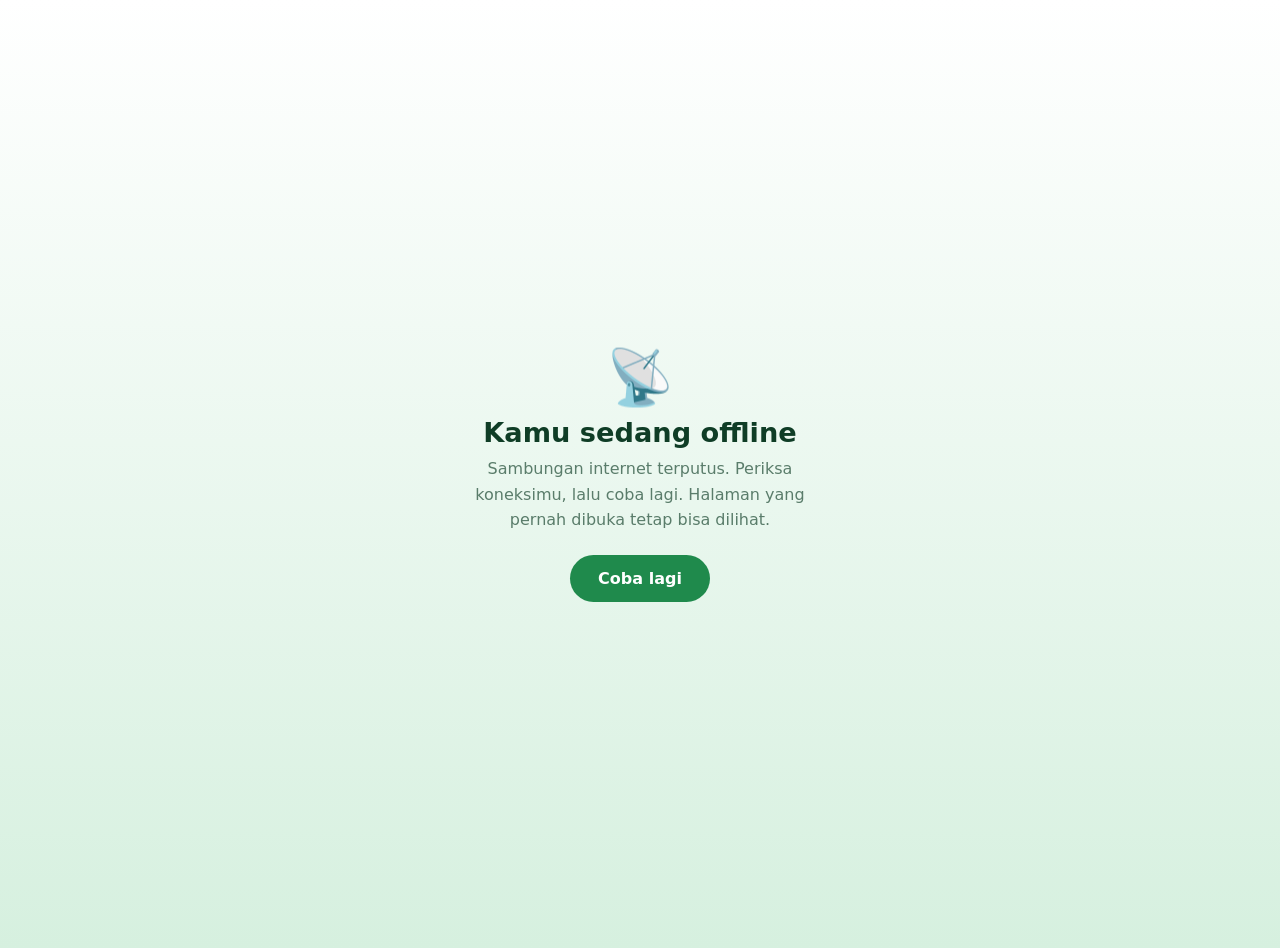
<file: public/offline.html>
<!doctype html>
<html lang="id">
  <head>
    <meta charset="utf-8" />
    <meta name="viewport" content="width=device-width,initial-scale=1" />
    <meta name="theme-color" content="#1f8a4c" />
    <title>Sedang offline - Parcelku</title>
    <style>
      body {
        display: grid;
        place-items: center;
        min-height: 100vh;
        margin: 0;
        padding: 24px;
        background: linear-gradient(180deg, #fff, #d6f0df);
        color: #0f3d26;
        font-family: system-ui, sans-serif;
        text-align: center;
      }

      .box {
        max-width: 380px;
      }

      .em {
        font-size: 3.4rem;
      }

      h1 {
        margin: 8px 0;
        font-size: 1.7rem;
      }

      p {
        margin: 0 0 22px;
        color: rgba(15, 61, 38, 0.66);
        line-height: 1.6;
      }

      button {
        padding: 14px 28px;
        border: 0;
        border-radius: 99px;
        background: #1f8a4c;
        color: #fff;
        font:
          700 1rem system-ui,
          sans-serif;
        cursor: pointer;
      }
    </style>
  </head>
  <body>
    <div class="box">
      <div class="em">📡</div>
      <h1>Kamu sedang offline</h1>
      <p>
        Sambungan internet terputus. Periksa koneksimu, lalu coba lagi. Halaman yang pernah dibuka tetap bisa
        dilihat.
      </p>
      <button onclick="location.reload()">Coba lagi</button>
    </div>
  </body>
</html>
</file>
